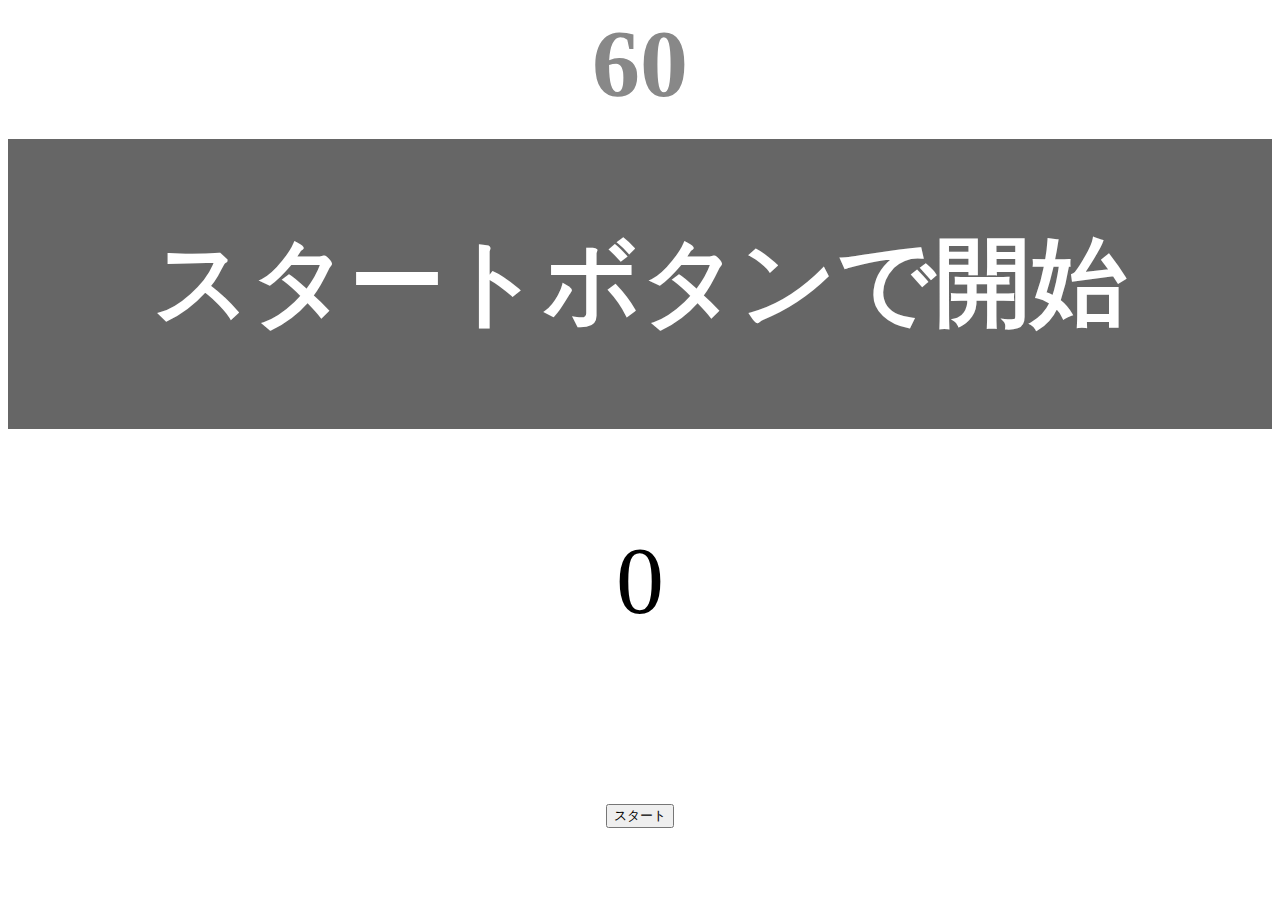
<file: kadai_001/index.html>
<!DOCTYPE html>
<html lang="ja">
<head>
  <title>タイピングゲーム</title>
  <meta charset="UTF-8">
  <meta name="description" content="【JavaScript応用編】簡易的なタイピングゲームです。>
  <meta name="viewport" content="width=device-width, initial-scale=1.0">
   <link rel="stylesheet" href="style.css">
</head>
<body>
  <p id="count" class="count">60</p>
  <div id="wrap" class="wrap">
    <span id="typed" class="typed"></span><span id="untyped" class="untyped"></span>
  </div>
  <p id="typecount" class="typecount">0</p>
    <button id="start">スタート</button>
      <script type="text/javascript" src="main.js"></script>
</body>
</html>
</file>
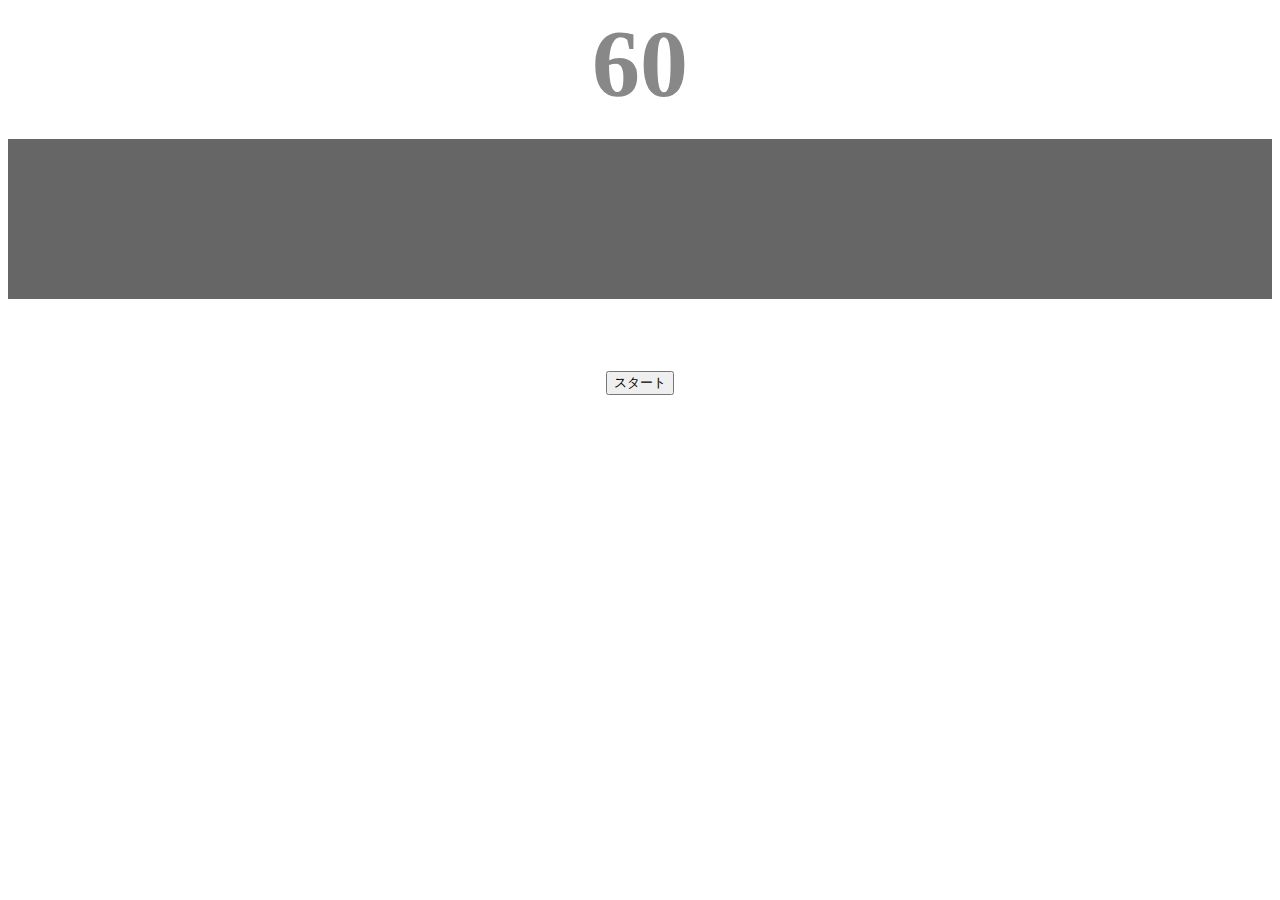
<file: kadai_tutorial_output/index.html>
<!DOCTYPE html>
<html lang="ja">
<head>
  <title>タイピングゲーム</title>
  <meta charset="UTF-8">
  <meta name="description" content="【JavaScript応用編】簡易的なタイピングゲームです。">
  <meta name="viewport" content="width=device-width, initial-scale=1.0">
  <link rel="stylesheet" href="style.css">
</head>
<body>
    <p id="count" class="count">60</p>
    <div id="wrap" class="wrap">
        <span id="typed" class="typed"></span><span id="untyped"></span>
    </div>
    <button id="start">スタート</button>
    <script type="text/javascript" src="main.js"></script>
</body>
</html>
</file>
<file: kadai_001/style.css>
/* whole typing game */
 body {
    font-size: 6em; 
    text-align: center;
  }
  
  /* Timer area that displays the number of seconds left in the game */
  .count {
    margin: 0;
    font-weight: bold;
    color: #888;
  }
  
  /* Area where text is displayed */
  .wrap {
    margin-top: 20px;
    padding: 80px 40px;
    background-color: #666;
    font-weight: bold;
    color: #fff;
  }
  
  /* Text if typed correctly */
  .typed {
    color: lightgreen;
  }
  
  /* Background in case of typo */
  .mistyped {
    background-color: red;
  }
</file>
<file: kadai_tutorial_output/style.css>
/* タイピングゲーム全体 */
 body {
    font-size: 6em; 
    text-align: center;
  }
  
  /* ゲームの残り秒数が表示されるタイマーの領域 */
  .count {
    margin: 0;
    font-weight: bold;
    color: #888;
  }
  
  /* テキストが表示される領域 */
  .wrap {
    margin-top: 20px;
    padding: 80px 40px;
    background-color: #666;
    font-weight: bold;
    color: #fff;
  }
  
  /* 正しくタイプされた場合のテキスト */
  .typed {
    color: lightgreen;
  }
  
  /* ミスタイプの場合の背景 */
  .mistyped {
    background-color: red;
  }
</file>
